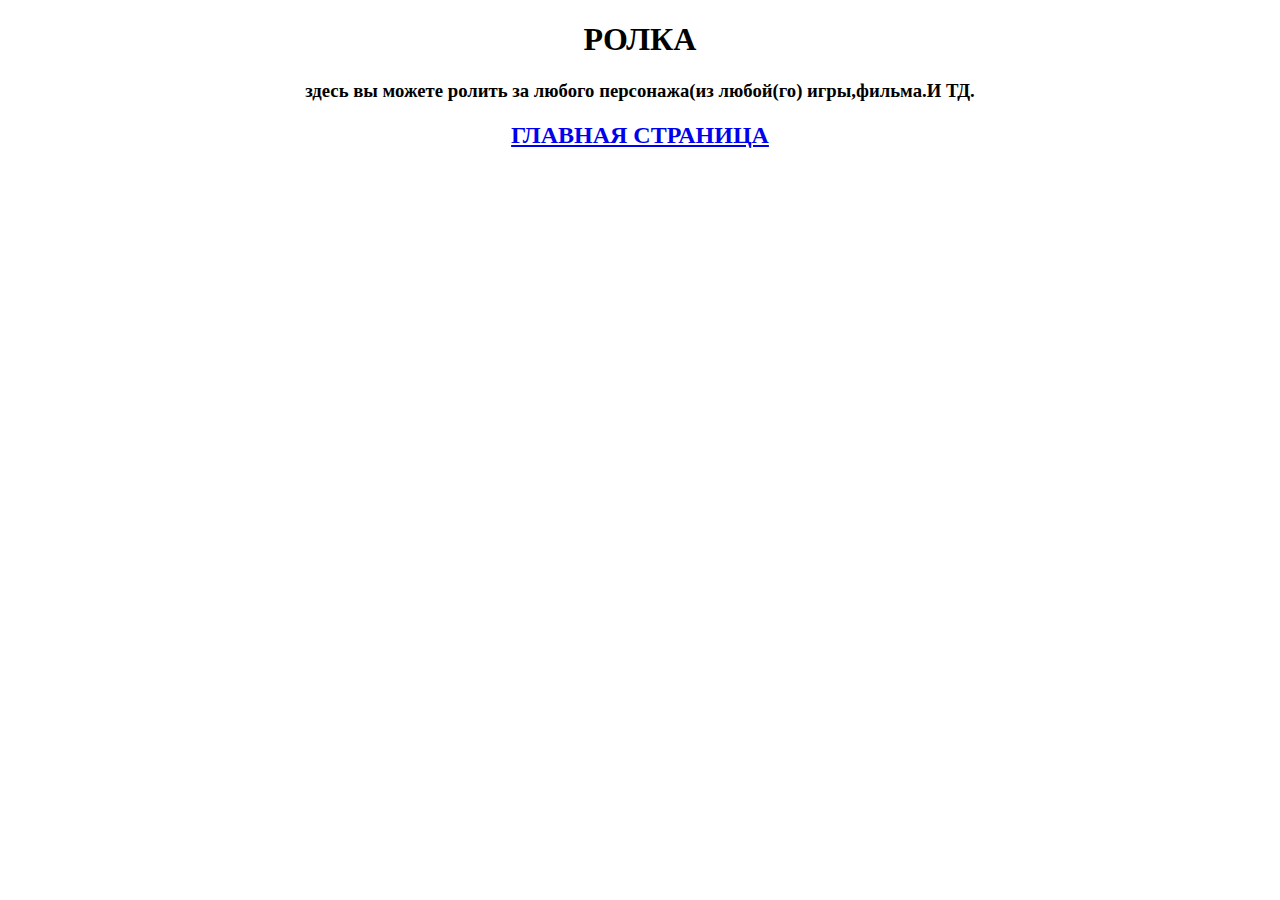
<file: index.html>
<!DOCTYPE html>
<!-- saved from url=(0028)https://rolkato.netlify.app/ -->
<html><head><meta http-equiv="Content-Type" content="text/html; charset=UTF-8">
<style>
body {
    -webkit-animation: colorchange 60s infinite; 
    animation: colorchange 60s infinite;
}
@-webkit-keyframes colorchange {
     0%  {background: #33FFF3;}
    25%  {background: #78281F;}
    50%  {background: #117A65;}
    75%  {background: #DC7633;}
    100% {background: #9B59B6;}
}
@keyframes colorchange {
    0%  {background:  #00FF00;}
    25%  {background: #32CD32;}
    50%  {background: #F0F8FF;}
    75%  {background: #DC7633;}
    100% {background: #9B59B6;}
}   
</style>
<title>главная</title><style type="text/css">@font-face { font-family: Roboto; src: url("chrome-extension://mcgbeeipkmelnpldkobichboakdfaeon/css/Roboto-Regular.ttf"); }</style></head>

 <body><center><h1>РОЛКА</h1></center>
<center><h3>здесь вы можете ролить за любого персонажа(из любой(го) игры,фильма.И ТД.</h3></center>
<center><a href="glavn.html"><h2>ГЛАВНАЯ СТРАНИЦА</h2></a></center>



</body></html>
</file>
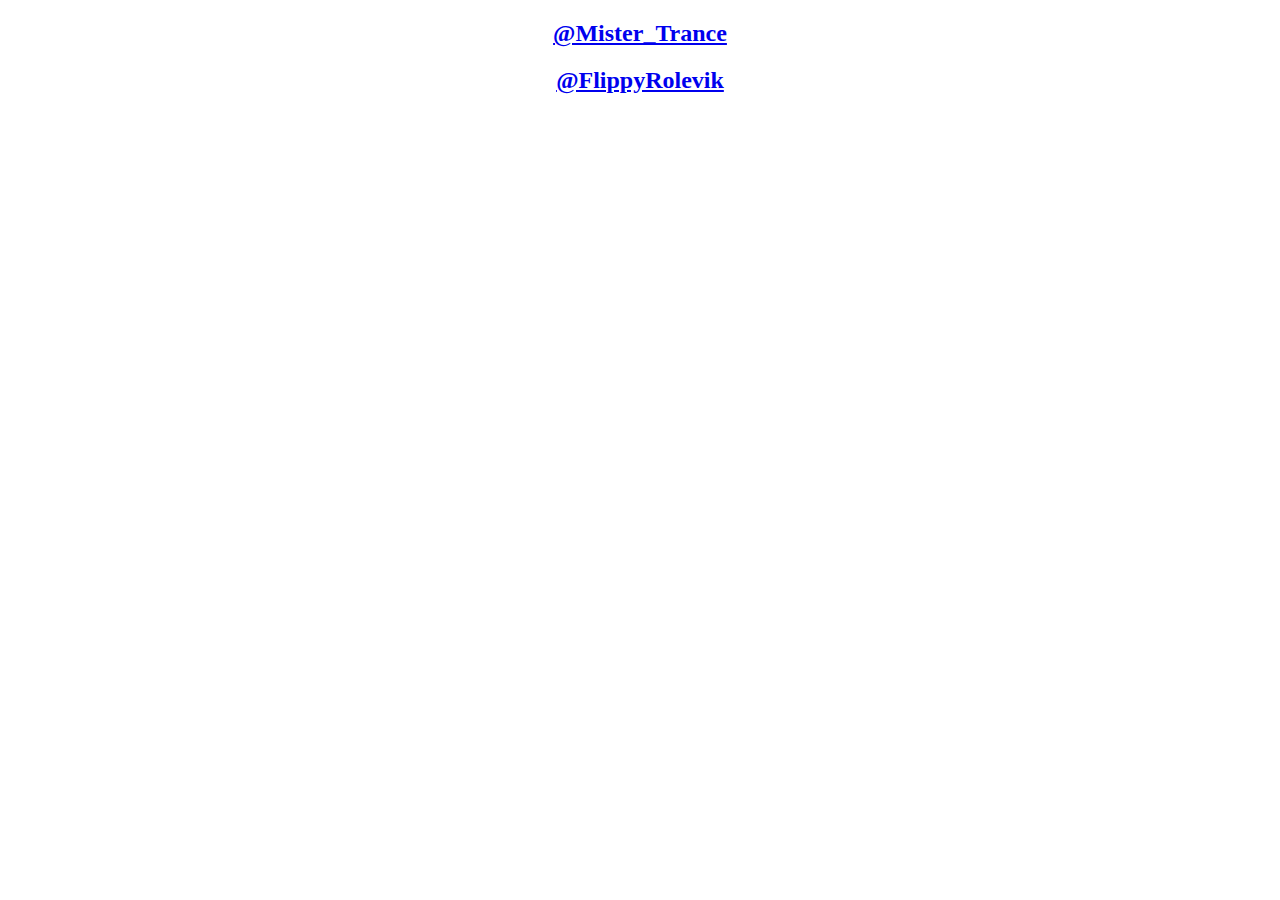
<file: adm.html>
<!DOCTYPE html>
<html>
<head>
     <!-- Yandex.Metrika counter -->
<script type="text/javascript" >
   (function(m,e,t,r,i,k,a){m[i]=m[i]||function(){(m[i].a=m[i].a||[]).push(arguments)};
   m[i].l=1*new Date();k=e.createElement(t),a=e.getElementsByTagName(t)[0],k.async=1,k.src=r,a.parentNode.insertBefore(k,a)})
   (window, document, "script", "https://mc.yandex.ru/metrika/tag.js", "ym");

   ym(89138669, "init", {
        clickmap:true,
        trackLinks:true,
        accurateTrackBounce:true,
        webvisor:true
   });
</script>
<noscript><div><img src="https://mc.yandex.ru/watch/89138669" style="position:absolute; left:-9999px;" alt="" /></div></noscript>
<!-- /Yandex.Metrika counter -->
<style>
body {
    -webkit-animation: colorchange 60s infinite; 
    animation: colorchange 60s infinite;
}
@-webkit-keyframes colorchange {
     0%  {background: #33FFF3;}
    25%  {background: #78281F;}
    50%  {background: #117A65;}
    75%  {background: #DC7633;}
    100% {background: #9B59B6;}
}
@keyframes colorchange {
     0%  {background: #00FF00;}
    25%  {background: #0000FF;}
    50%  {background: #F0F8FF;}
    75%  {background: #DC7633;}
    100% {background: #9B59B6;}
}   
</style>
</head>
<center><a href="admpolsh.html"><h2>@Mister_Trance</h2></a></center>
<center><a href="flipr.html"><h2>@FlippyRolevik</h2></a></center>
<body>
</body>
</html>
</file>
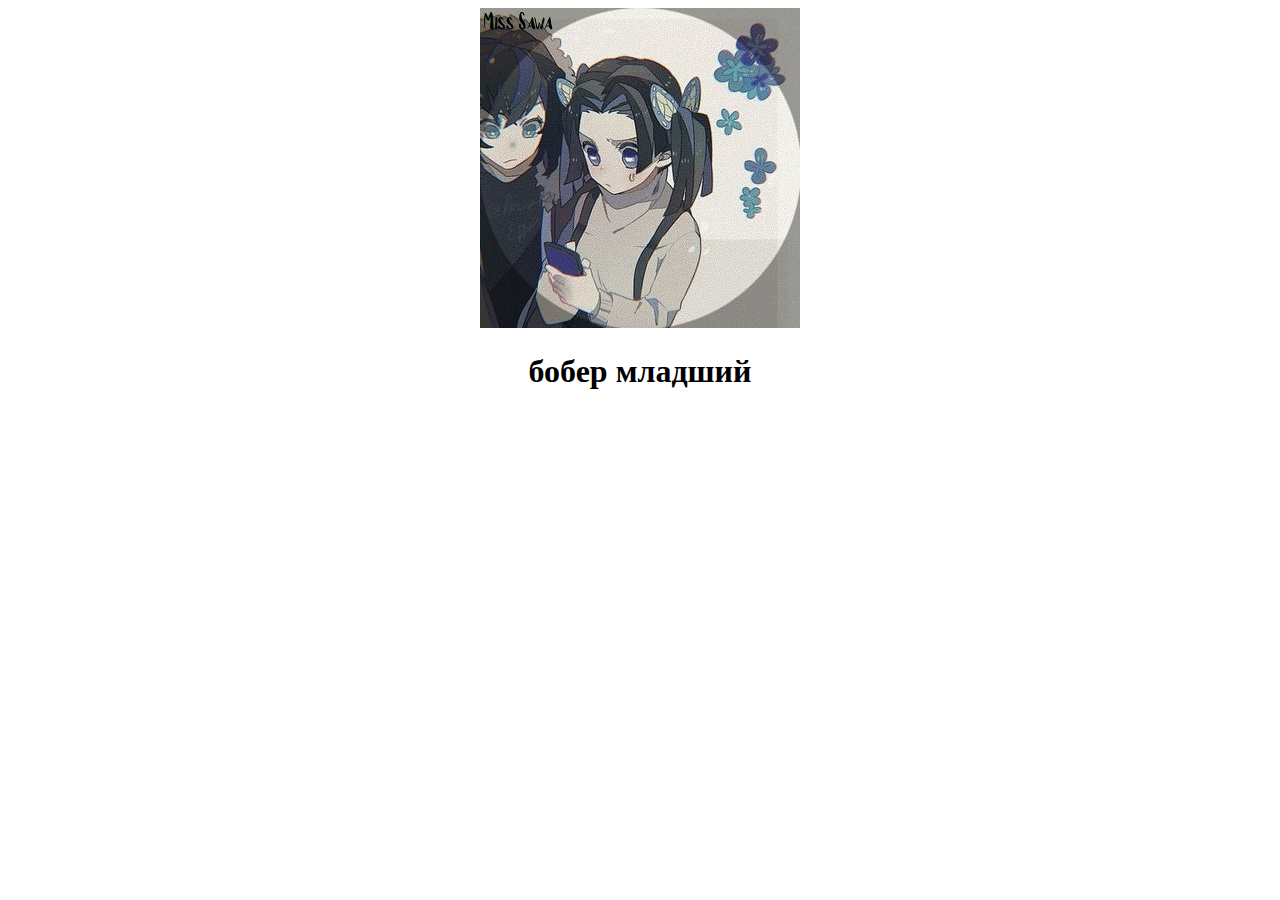
<file: admpolsh.html>
<!DOCTYPE html>
<html>
<head>
     <!-- Yandex.Metrika counter -->
<script type="text/javascript" >
   (function(m,e,t,r,i,k,a){m[i]=m[i]||function(){(m[i].a=m[i].a||[]).push(arguments)};
   m[i].l=1*new Date();k=e.createElement(t),a=e.getElementsByTagName(t)[0],k.async=1,k.src=r,a.parentNode.insertBefore(k,a)})
   (window, document, "script", "https://mc.yandex.ru/metrika/tag.js", "ym");

   ym(89138669, "init", {
        clickmap:true,
        trackLinks:true,
        accurateTrackBounce:true,
        webvisor:true
   });
</script>
<noscript><div><img src="https://mc.yandex.ru/watch/89138669" style="position:absolute; left:-9999px;" alt="" /></div></noscript>
<!-- /Yandex.Metrika counter -->
<style>
body {
    -webkit-animation: colorchange 60s infinite; 
    animation: colorchange 60s infinite;
}
@-webkit-keyframes colorchange {
     0%  {background: #33FFF3;}
    25%  {background: #78281F;}
    50%  {background: #117A65;}
    75%  {background: #DC7633;}
    100% {background: #9B59B6;}
}
@keyframes colorchange {
     0%  {background: #556B2F;}
    25%  {background: #0000FF;}
    50%  {background: #F0F8FF;}
    75%  {background: #DC7633;}
    100% {background: #9B59B6;}
}   
</style>
</head>
<center><img src="polsha.png"></center>
<center><h1>бобер младший </h1></center>
<body>
</body>
</html>
</file>
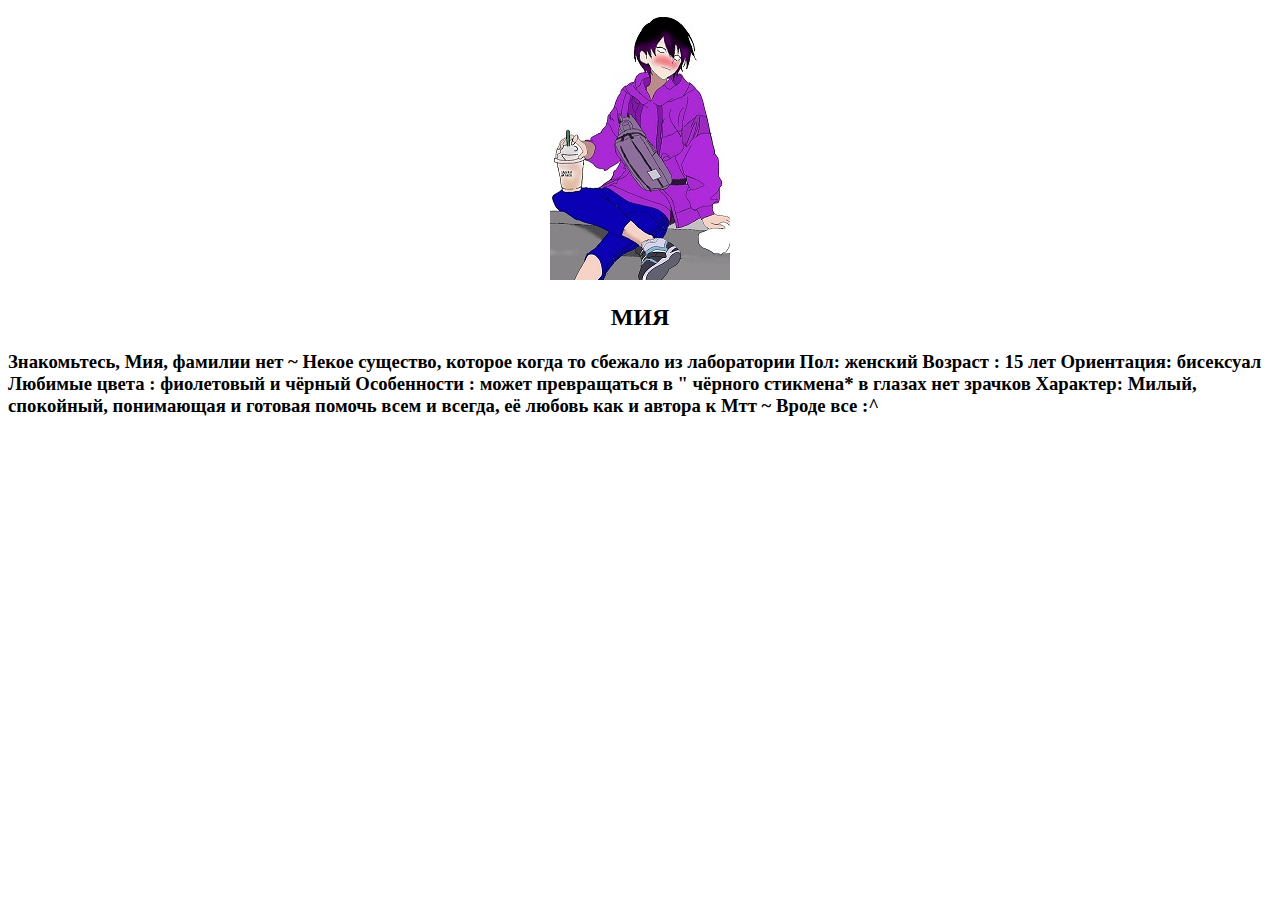
<file: flip.html>
<!DOCTYPE html>
<html>
<head>
     <!-- Yandex.Metrika counter -->
<script type="text/javascript" >
   (function(m,e,t,r,i,k,a){m[i]=m[i]||function(){(m[i].a=m[i].a||[]).push(arguments)};
   m[i].l=1*new Date();k=e.createElement(t),a=e.getElementsByTagName(t)[0],k.async=1,k.src=r,a.parentNode.insertBefore(k,a)})
   (window, document, "script", "https://mc.yandex.ru/metrika/tag.js", "ym");

   ym(89138669, "init", {
        clickmap:true,
        trackLinks:true,
        accurateTrackBounce:true,
        webvisor:true
   });
</script>
<noscript><div><img src="https://mc.yandex.ru/watch/89138669" style="position:absolute; left:-9999px;" alt="" /></div></noscript>
<!-- /Yandex.Metrika counter -->
<style>
body {
    -webkit-animation: colorchange 60s infinite; 
    animation: colorchange 60s infinite;
}
@-webkit-keyframes colorchange {
     0%  {background: #33FFF3;}
    25%  {background: #78281F;}
    50%  {background: #117A65;}
    75%  {background: #DC7633;}
    100% {background: #9B59B6;}
}
@keyframes colorchange {
     0%  {background: #00FF00;}
    25%  {background: #0000FF;}
    50%  {background: #F0F8FF;}
    75%  {background: #DC7633;}
    100% {background: #9B59B6;}
}   
</style>
</head>
<center><img src="m.png"></center>
<center><h2>МИЯ</h2></center>
<h3>Знакомьтесь, Мия, фамилии нет ~
Некое существо, которое когда то сбежало из лаборатории
Пол: женский
Возраст : 15 лет
Ориентация: бисексуал
Любимые цвета : фиолетовый и чёрный
Особенности : может превращаться в " чёрного стикмена* в глазах нет зрачков
Характер:
Милый, спокойный, понимающая и готовая помочь всем и всегда, её любовь как и автора к Мтт ~
Вроде все :^</h3>
<body>
</body>
</html>
</file>
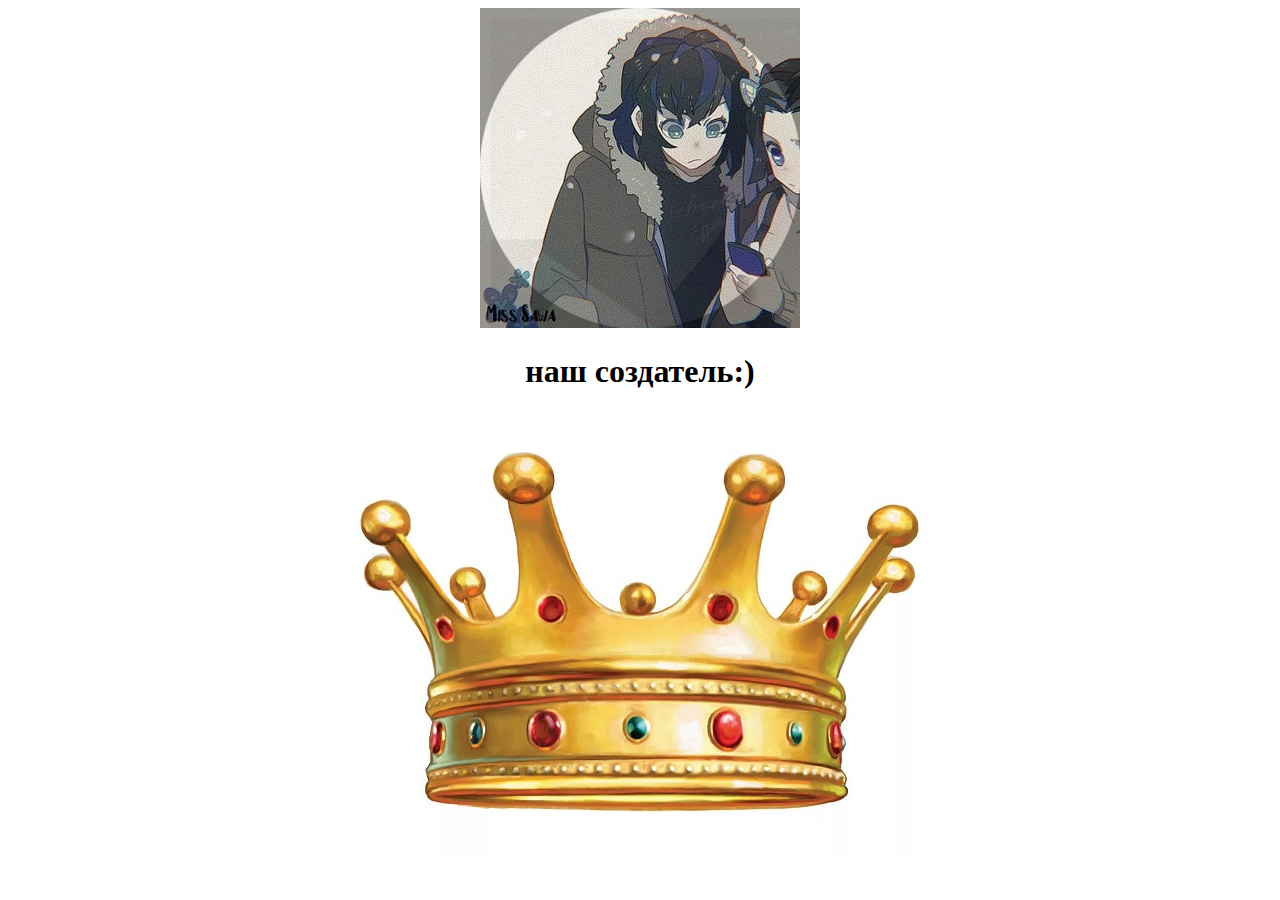
<file: flipr.html>
<!DOCTYPE html>
<html>
<head>
     <!-- Yandex.Metrika counter -->
<script type="text/javascript" >
   (function(m,e,t,r,i,k,a){m[i]=m[i]||function(){(m[i].a=m[i].a||[]).push(arguments)};
   m[i].l=1*new Date();k=e.createElement(t),a=e.getElementsByTagName(t)[0],k.async=1,k.src=r,a.parentNode.insertBefore(k,a)})
   (window, document, "script", "https://mc.yandex.ru/metrika/tag.js", "ym");

   ym(89138669, "init", {
        clickmap:true,
        trackLinks:true,
        accurateTrackBounce:true,
        webvisor:true
   });
</script>
<noscript><div><img src="https://mc.yandex.ru/watch/89138669" style="position:absolute; left:-9999px;" alt="" /></div></noscript>
<!-- /Yandex.Metrika counter -->
<style>
body {
    -webkit-animation: colorchange 60s infinite; 
    animation: colorchange 60s infinite;
}
@-webkit-keyframes colorchange {
     0%  {background: #33FFF3;}
    25%  {background: #78281F;}
    50%  {background: #117A65;}
    75%  {background: #DC7633;}
    100% {background: #9B59B6;}
}
@keyframes colorchange {
     0%  {background: #00FF00;}
    25%  {background: #0000FF;}
    50%  {background: #F0F8FF;}
    75%  {background: #DC7633;}
    100% {background: #9B59B6;}
}   
</style>
</head>
<center><img src="flipr.png"></center>
<center><h1>наш создатель:)</h1></center>
<center><img src="fliprc.png"></center>
<body>
</body>
</html>
</file>
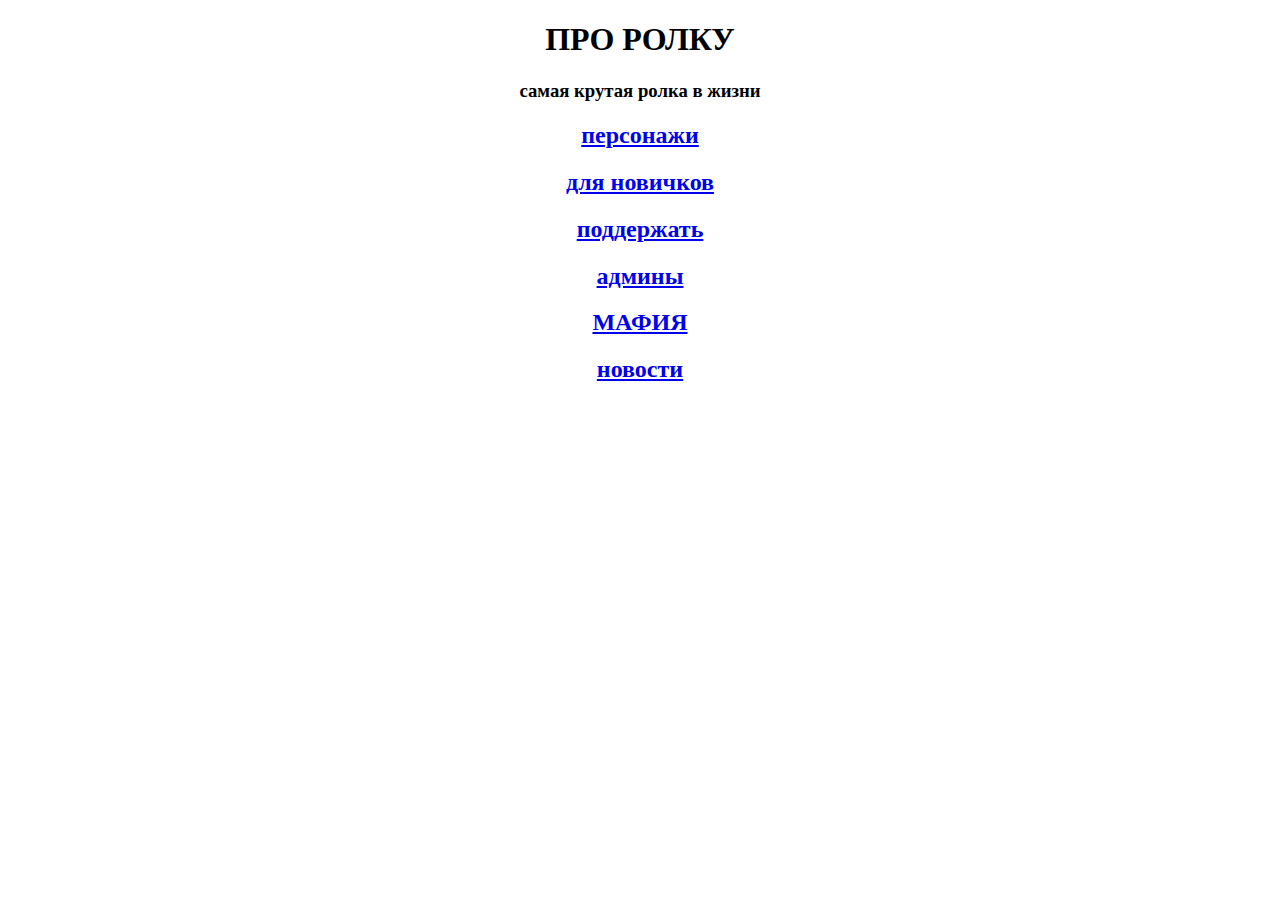
<file: glavn.html>
<!DOCTYPE html>
<!-- saved from url=(0038)https://rolkato.netlify.app/glavn.html -->
<html><head><meta http-equiv="Content-Type" content="text/html; charset=UTF-8">
     <!-- Yandex.Metrika counter -->
<script async="" src="./glavn_files/tag.js"></script><script type="text/javascript">
   (function(m,e,t,r,i,k,a){m[i]=m[i]||function(){(m[i].a=m[i].a||[]).push(arguments)};
   m[i].l=1*new Date();k=e.createElement(t),a=e.getElementsByTagName(t)[0],k.async=1,k.src=r,a.parentNode.insertBefore(k,a)})
   (window, document, "script", "https://mc.yandex.ru/metrika/tag.js", "ym");

   ym(89138669, "init", {
        clickmap:true,
        trackLinks:true,
        accurateTrackBounce:true,
        webvisor:true
   });
</script>
<noscript><div><img src="https://mc.yandex.ru/watch/89138669" style="position:absolute; left:-9999px;" alt="" /></div></noscript>
<!-- /Yandex.Metrika counter -->
<style>
body {
    -webkit-animation: colorchange 60s infinite; 
    animation: colorchange 60s infinite;
}
@-webkit-keyframes colorchange {
     0%  {background: #33FFF3;}
    25%  {background: #78281F;}
    50%  {background: #117A65;}
    75%  {background: #DC7633;}
    100% {background: #9B59B6;}
}
@keyframes colorchange {
     0%  {background: #556B2F;}
    25%  {background: #0000FF;}
    50%  {background: #F0F8FF;}
    75%  {background: #DC7633;}
    100% {background: #9B59B6;}
}   
</style>
<style type="text/css">@font-face { font-family: Roboto; src: url("chrome-extension://mcgbeeipkmelnpldkobichboakdfaeon/css/Roboto-Regular.ttf"); }</style></head>
<body><center><h1>ПРО РОЛКУ</h1></center>
<center><h3>самая крутая ролка в жизни</h3></center>
<center><a href="pers.html"><h2>персонажи</h2></a></center>
<center><a href="nov.html"><h2>для новичков</h2></a></center>
<center><a href="pod.html"><h2>поддержать</h2></a></center>
<center><a href="adm.html"><h2>админы</h2></a></center>
<center><a href="mafia.html"><h2>МАФИЯ</h2></a></center>
<center><a href="novost.html"><h2>новости</h2></a></center>





</body></html>
</file>
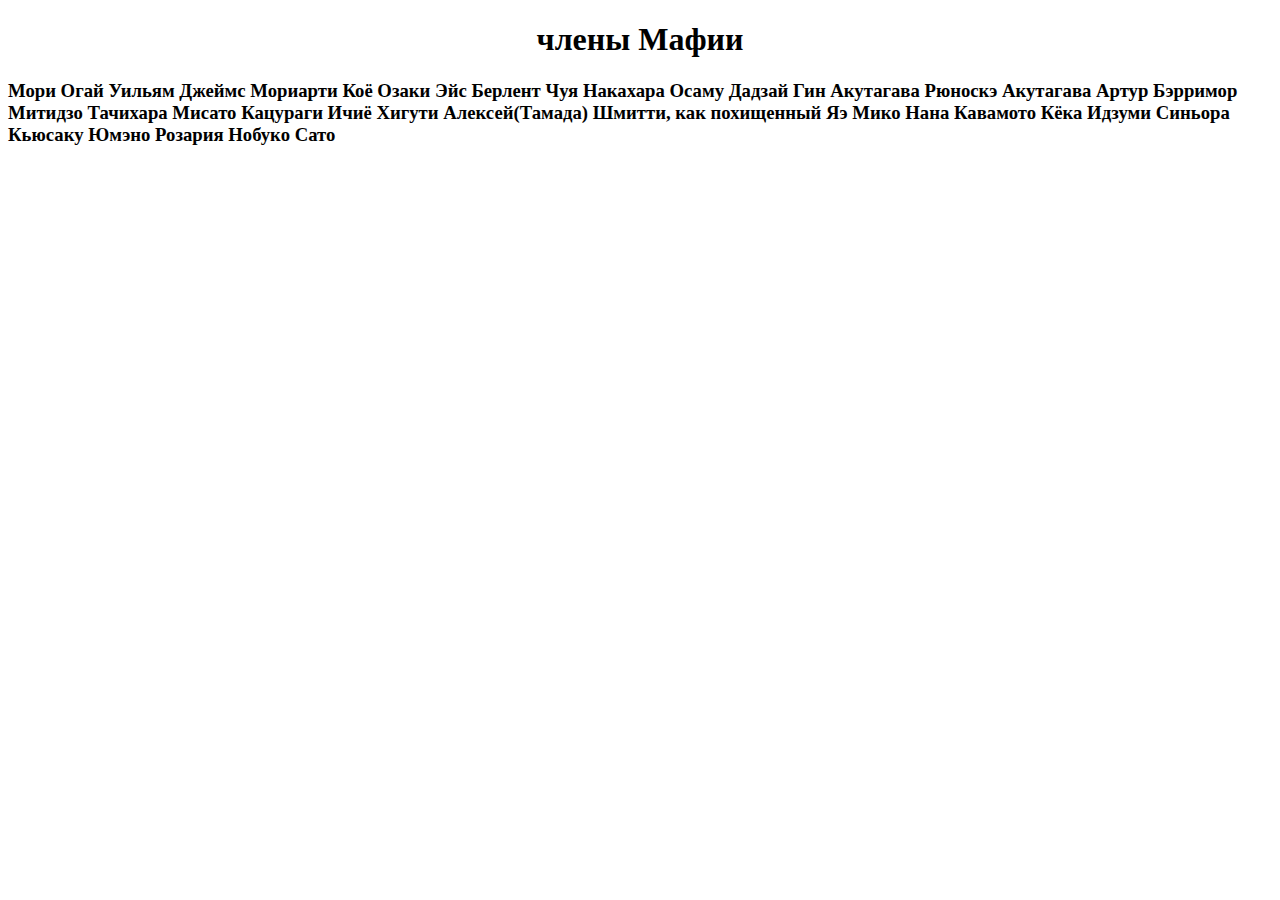
<file: glavnmaf.html>
<!DOCTYPE html>
<html>
<head>
<!-- Yandex.Metrika counter -->
<script type="text/javascript" >
   (function(m,e,t,r,i,k,a){m[i]=m[i]||function(){(m[i].a=m[i].a||[]).push(arguments)};
   m[i].l=1*new Date();k=e.createElement(t),a=e.getElementsByTagName(t)[0],k.async=1,k.src=r,a.parentNode.insertBefore(k,a)})
   (window, document, "script", "https://mc.yandex.ru/metrika/tag.js", "ym");

   ym(89138669, "init", {
        clickmap:true,
        trackLinks:true,
        accurateTrackBounce:true,
        webvisor:true
   });
</script>
<noscript><div><img src="https://mc.yandex.ru/watch/89138669" style="position:absolute; left:-9999px;" alt="" /></div></noscript>
<!-- /Yandex.Metrika counter -->
<style>
body {
    -webkit-animation: colorchange 60s infinite; 
    animation: colorchange 60s infinite;
}
@-webkit-keyframes colorchange {
     0%  {background: #8d3c3c;}
    25%  {background: #78281F;}
    50%  {background: #117A65;}
    75%  {background: #DC7633;}
    100% {background: #9B59B6;}
}
@keyframes colorchange {
    0%  {background:  #8d3c3c;}
    25%  {background: #8d3c3c;}
    50%  {background: #663d3d;}
    75%  {background: #8d3c3c;}
    100% {background: #8d3c3c;}
}   
</style>
</head>
<body>
    <center><h1>члены Мафии</h1></center>
<h3>Мори Огай
Уильям Джеймс Мориарти
Коё Озаки
Эйс Берлент
Чуя Накахара
Осаму Дадзай
Гин Акутагава
Рюноскэ Акутагава
Артур Бэрримор
Митидзо Тачихара
Мисато Кацураги
Ичиё Хигути
Алексей(Тамада) 
Шмитти, как похищенный
Яэ Мико
Нана Кавамото
Кёка Идзуми 
Синьора
Кьюсаку Юмэно
Розария
Нобуко Сато
</h3>
</body>
</html>
</file>
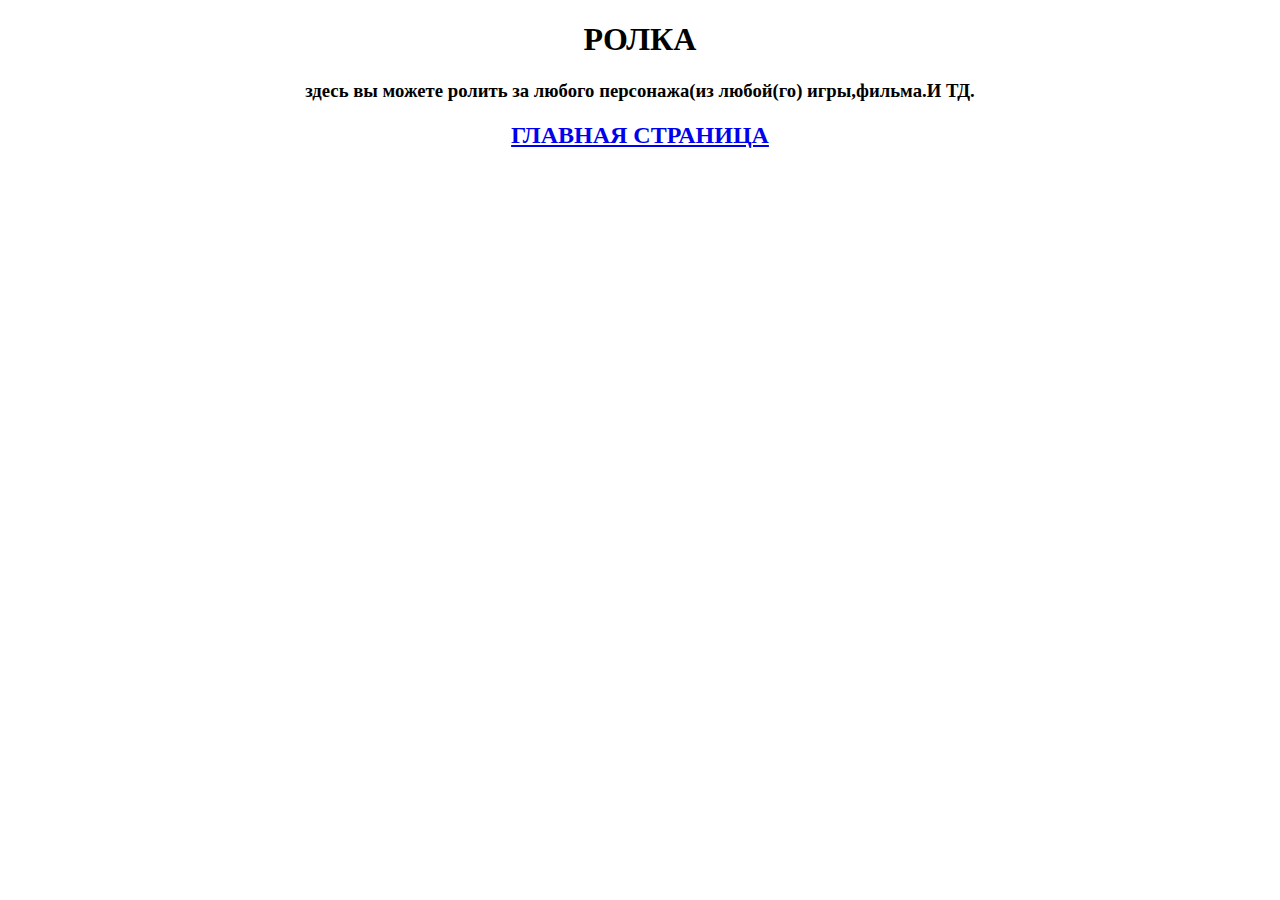
<file: home.html>
<!DOCTYPE html>
<!-- saved from url=(0028)https://rolkato.netlify.app/ -->
<html><head><meta http-equiv="Content-Type" content="text/html; charset=UTF-8">
<style>
body {

}

</style>
<title>главная</title><style type="text/css">@font-face { font-family: Roboto; src: url("chrome-extension://mcgbeeipkmelnpldkobichboakdfaeon/css/Roboto-Regular.ttf"); }</style></head>

 <body><center><h1>РОЛКА</h1></center>
<center><h3>здесь вы можете ролить за любого персонажа(из любой(го) игры,фильма.И ТД.</h3></center>
<center><a href="glavn.html"><h2>ГЛАВНАЯ СТРАНИЦА</h2></a></center>



</body></html>
</file>
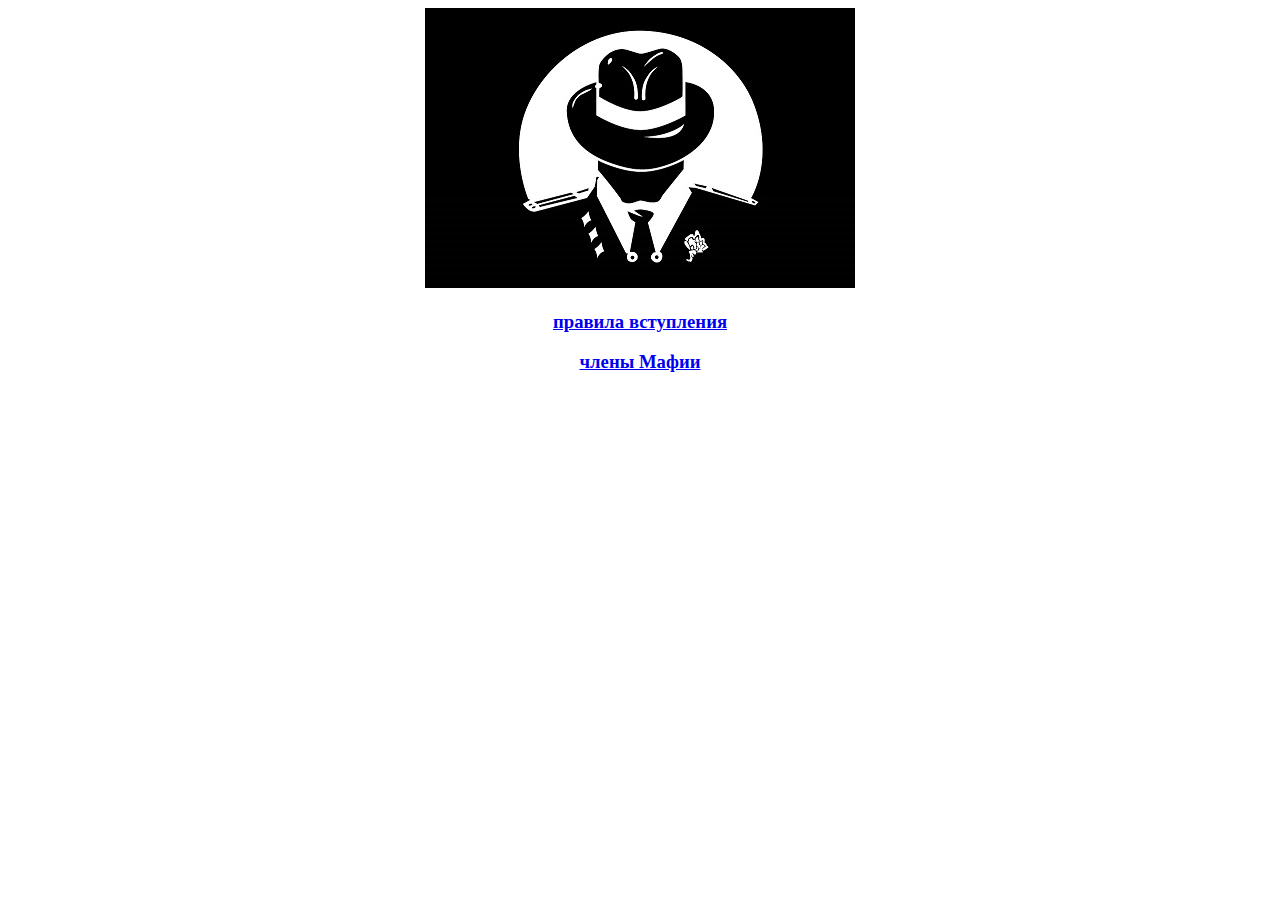
<file: mafia.html>
<!DOCTYPE html>
<div>
<html>
<head>
    <!-- Yandex.Metrika counter -->
<script type="text/javascript" >
   (function(m,e,t,r,i,k,a){m[i]=m[i]||function(){(m[i].a=m[i].a||[]).push(arguments)};
   m[i].l=1*new Date();k=e.createElement(t),a=e.getElementsByTagName(t)[0],k.async=1,k.src=r,a.parentNode.insertBefore(k,a)})
   (window, document, "script", "https://mc.yandex.ru/metrika/tag.js", "ym");

   ym(89138669, "init", {
        clickmap:true,
        trackLinks:true,
        accurateTrackBounce:true,
        webvisor:true
   });
</script>
<noscript><div><img src="https://mc.yandex.ru/watch/89138669" style="position:absolute; left:-9999px;" alt="" /></div></noscript>
<!-- /Yandex.Metrika counter -->
<style>
body {
    -webkit-animation: colorchange 60s infinite; 
    animation: colorchange 60s infinite;
}
@-webkit-keyframes colorchange {
     0%  {background: #8d3c3c;}
    25%  {background: #78281F;}
    50%  {background: #117A65;}
    75%  {background: #DC7633;}
    100% {background: #9B59B6;}
}
@keyframes colorchange {
    0%  {background:  #8d3c3c;}
    25%  {background: #8d3c3c;}
    50%  {background: #663d3d;}
    75%  {background: #8d3c3c;}
    100% {background: #8d3c3c;}
}   
</style>
</head>
<center><img src="mafia.png"></center>
<center><a href="pravila.html"><h3>правила вступления</h3></a></center>
<center><a href="glavnmaf.html"><h3>члены Мафии</h3></a></center>
<body>
</body>
</html>
</div>
</file>
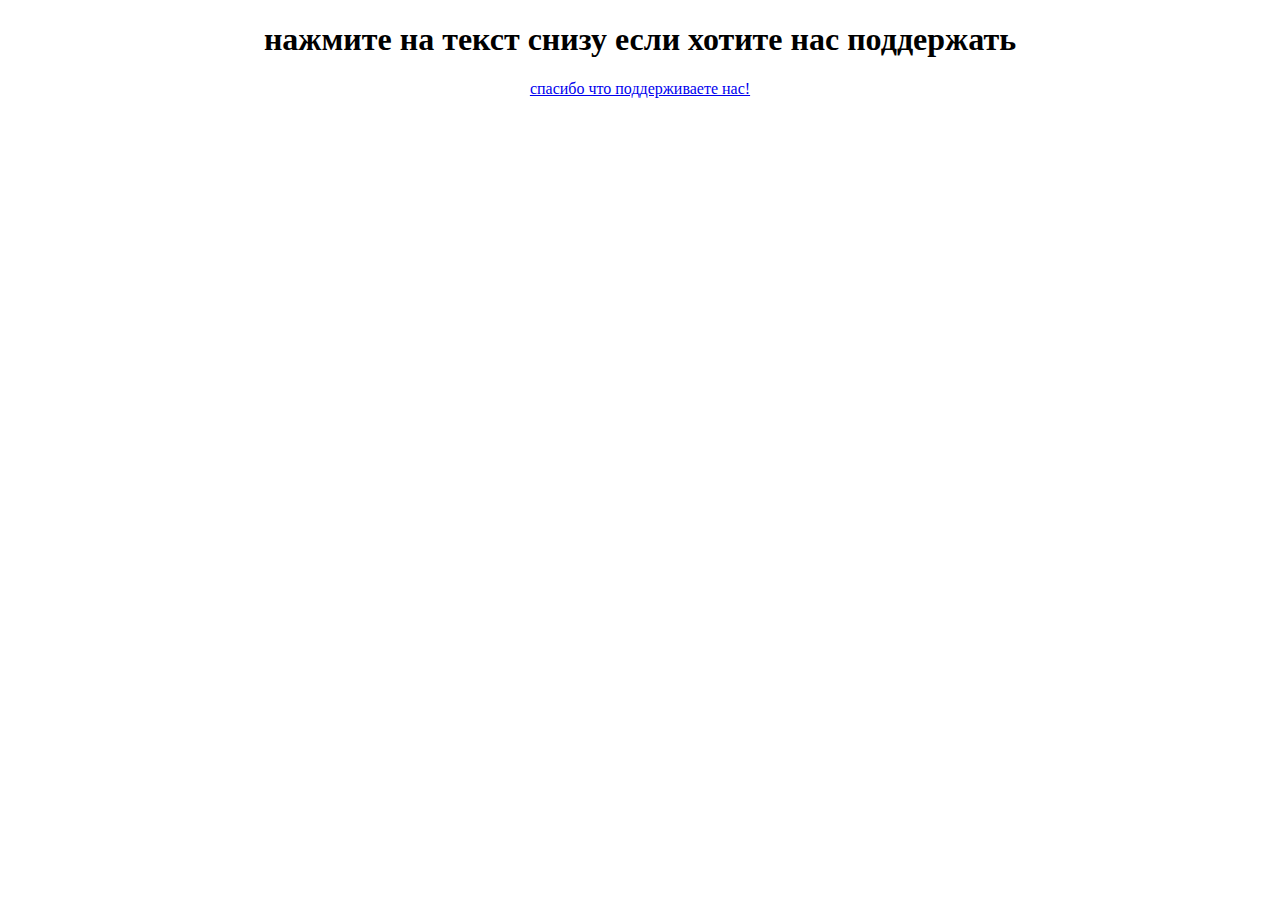
<file: money.html>
<!DOCTYPE html>
<html>
<head>
	<meta charset="utf-8">
	<meta name="viewport" content="width=device-width, initial-scale=1">
	<title>спасибо!</title>
</head>
<body>
	<center><h1>нажмите на текст снизу если хотите нас поддержать</h1></center>
<center><a href="
https://shre.su/VXU4">спасибо что поддерживаете нас!</a></center>
</body>
</html>
</file>
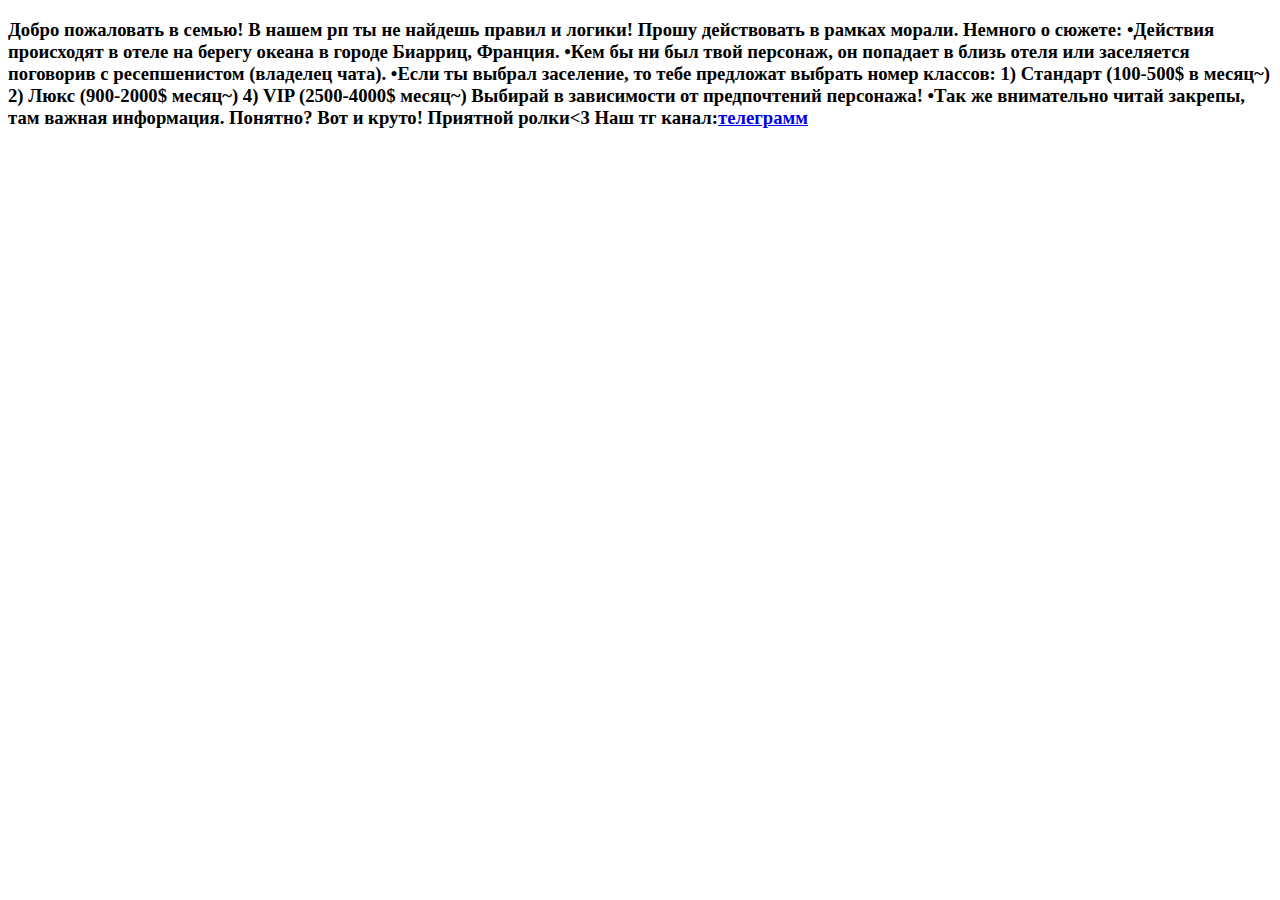
<file: nov.html>
<!DOCTYPE html>
<html>
<head>
     <!-- Yandex.Metrika counter -->
<script type="text/javascript" >
   (function(m,e,t,r,i,k,a){m[i]=m[i]||function(){(m[i].a=m[i].a||[]).push(arguments)};
   m[i].l=1*new Date();k=e.createElement(t),a=e.getElementsByTagName(t)[0],k.async=1,k.src=r,a.parentNode.insertBefore(k,a)})
   (window, document, "script", "https://mc.yandex.ru/metrika/tag.js", "ym");

   ym(89138669, "init", {
        clickmap:true,
        trackLinks:true,
        accurateTrackBounce:true,
        webvisor:true
   });
</script>
<noscript><div><img src="https://mc.yandex.ru/watch/89138669" style="position:absolute; left:-9999px;" alt="" /></div></noscript>
<!-- /Yandex.Metrika counter -->
<style>
body {
    -webkit-animation: colorchange 60s infinite; 
    animation: colorchange 60s infinite;
}
@-webkit-keyframes colorchange {
     0%  {background: #33FFF3;}
    25%  {background: #78281F;}
    50%  {background: #117A65;}
    75%  {background: #DC7633;}
    100% {background: #9B59B6;}
}
@keyframes colorchange {
     0%  {background: #00FF00;}
    25%  {background: #0000FF;}
    50%  {background: #F0F8FF;}
    75%  {background: #DC7633;}
    100% {background: #9B59B6;}
}   
</style>
</head>
<h3>Добро пожаловать в семью! 
В нашем рп ты не найдешь правил и логики! 
Прошу действовать в рамках морали. 
Немного о сюжете:
•Действия происходят в отеле на берегу океана в городе Биарриц, Франция. 
•Кем бы ни был твой персонаж, он попадает в близь отеля или заселяется поговорив с ресепшенистом (владелец чата). 
•Если ты выбрал заселение, то тебе предложат выбрать номер классов:
1) Стандарт (100-500$ в месяц~) 
2) Люкс (900-2000$ месяц~) 
4) VIP (2500-4000$ месяц~) 
Выбирай в зависимости от предпочтений персонажа! 
•Так же внимательно читай закрепы, там важная информация. 
Понятно? Вот и круто! Приятной ролки<3
Наш тг канал:<a href="https://t.me/+8ZmnDdXdvv9jYzVi">телеграмм</a></h3>
<body>
</body>
</html>
</file>
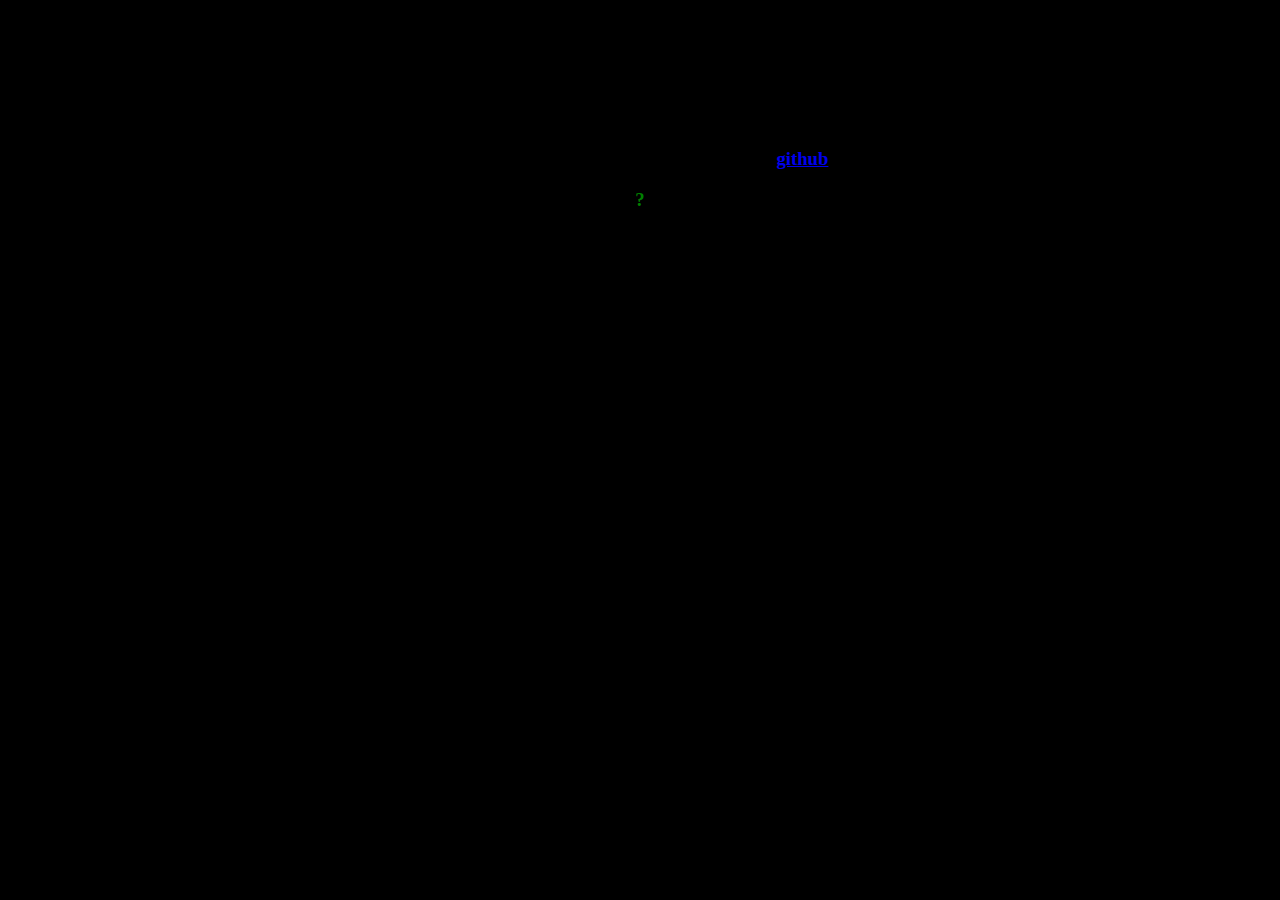
<file: novost.html>
<!DOCTYPE html>
<html>
<head>
  <link rel="stylesheet" type="text/css" href="css/style.css">
<style>
body 
</style>
</head>
<center><h2>Новости ролевой игры</h2></center>
<center><h3>~15.06.2022 00:12-запущен бета-тест раздела "новости"~</h3></center>
<center><h3>~15.06.2022 10:45-исправлен бета-тест(раздел "новости")~</h3></center>
<center><h3>~15.06.2022 12:08-сайт опубликован на<a href="https://github.com/CRONY-python-codes/roleva-page">github</a></h3></center>
  <center><font color ="green"><h3>?</h3></font></center>
</file>
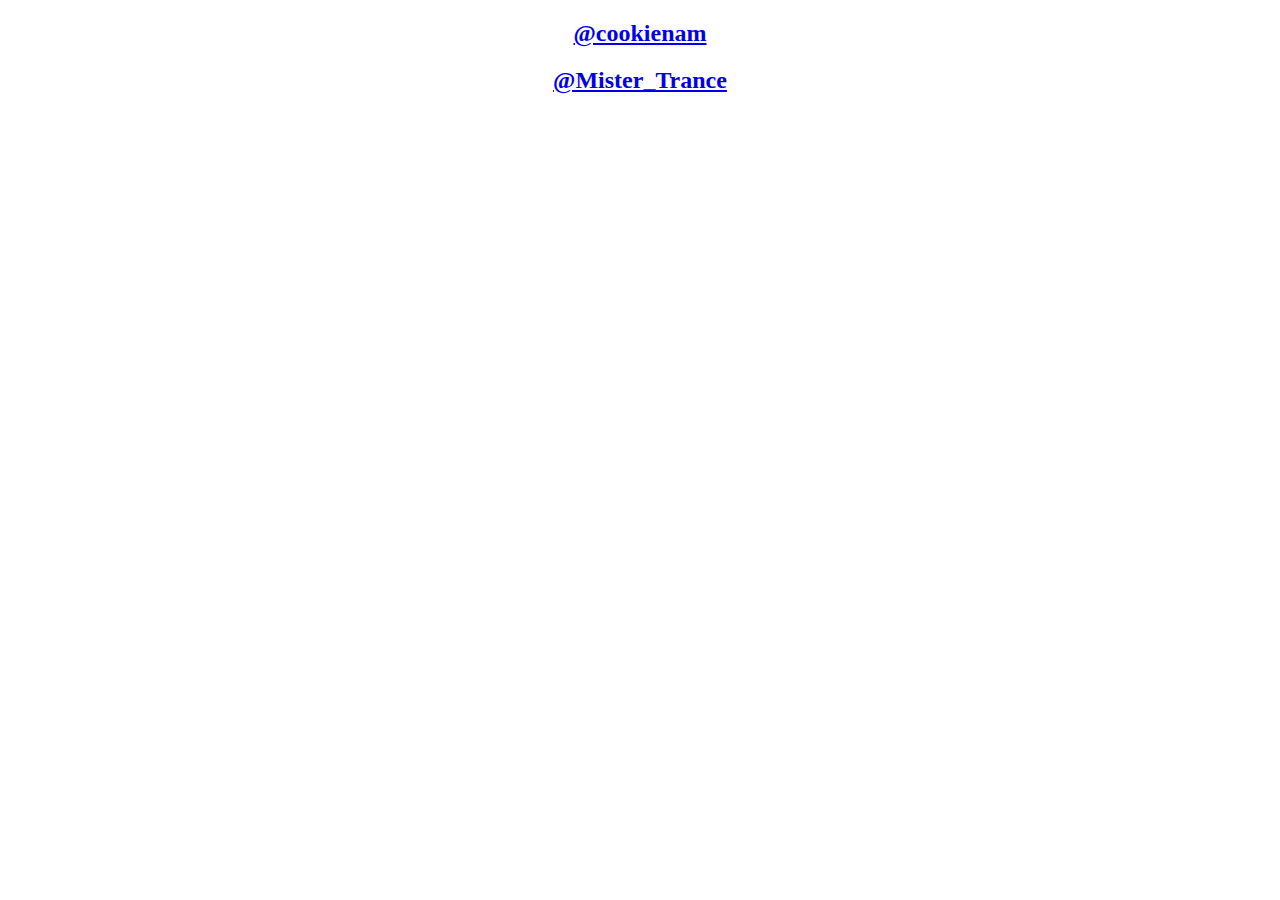
<file: pers.html>
<!DOCTYPE html>
<html>
<head>
     <!-- Yandex.Metrika counter -->
<script type="text/javascript" >
   (function(m,e,t,r,i,k,a){m[i]=m[i]||function(){(m[i].a=m[i].a||[]).push(arguments)};
   m[i].l=1*new Date();k=e.createElement(t),a=e.getElementsByTagName(t)[0],k.async=1,k.src=r,a.parentNode.insertBefore(k,a)})
   (window, document, "script", "https://mc.yandex.ru/metrika/tag.js", "ym");

   ym(89138669, "init", {
        clickmap:true,
        trackLinks:true,
        accurateTrackBounce:true,
        webvisor:true
   });
</script>
<noscript><div><img src="https://mc.yandex.ru/watch/89138669" style="position:absolute; left:-9999px;" alt="" /></div></noscript>
<!-- /Yandex.Metrika counter -->
<style>
body {
    -webkit-animation: colorchange 60s infinite; 
    animation: colorchange 60s infinite;
}
@-webkit-keyframes colorchange {
     0%  {background: #33FFF3;}
    25%  {background: #78281F;}
    50%  {background: #117A65;}
    75%  {background: #DC7633;}
    100% {background: #9B59B6;}
}
@keyframes colorchange {
     0%  {background: #00FF00;}
    25%  {background: #0000FF;}
    50%  {background: #F0F8FF;}
    75%  {background: #DC7633;}
    100% {background: #9B59B6;}
}   
</style>
</head>
<center><a href="flip.html"><h2>@cookienam</h2></a></center>
<center><a href="polsh.html"><h2>@Mister_Trance</h2></a></center>
<body>
</body>
</html>
</file>
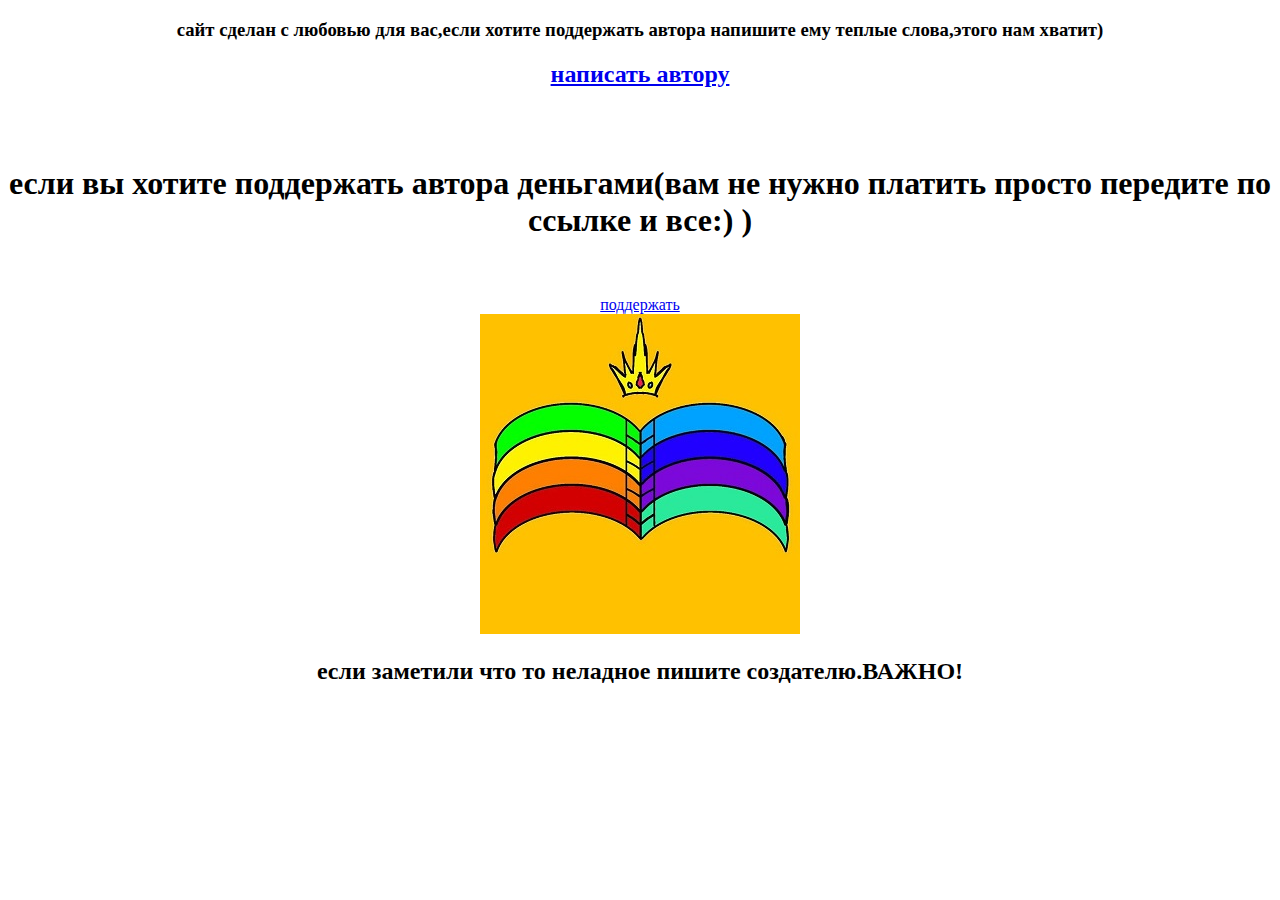
<file: pod.html>
<!DOCTYPE html>
<html>
<head>
     <!-- Yandex.Metrika counter -->
<script type="text/javascript" >
   (function(m,e,t,r,i,k,a){m[i]=m[i]||function(){(m[i].a=m[i].a||[]).push(arguments)};
   m[i].l=1*new Date();k=e.createElement(t),a=e.getElementsByTagName(t)[0],k.async=1,k.src=r,a.parentNode.insertBefore(k,a)})
   (window, document, "script", "https://mc.yandex.ru/metrika/tag.js", "ym");

   ym(89138669, "init", {
        clickmap:true,
        trackLinks:true,
        accurateTrackBounce:true,
        webvisor:true
   });
</script>
<noscript><div><img src="https://mc.yandex.ru/watch/89138669" style="position:absolute; left:-9999px;" alt="" /></div></noscript>
<!-- /Yandex.Metrika counter -->
<style>
body {

</style>
</head>
<center><h3>сайт сделан с любовью для вас,если хотите поддержать автора напишите ему теплые слова,этого нам хватит)</h3></center>
<center><a href="https://t.me/magomed_u"><h2>написать автору</h2></a></center>
<br>
<br>
<center><h1>если вы хотите поддержать автора деньгами(вам не нужно платить просто передите по ссылке и все:) )</h1></center>
<br>
<br>
<center><li><a href="money.html"><i class=""></i>поддержать</a></li></center>
<center><img src="crony.png"></center>
<center><h2>если заметили что то неладное пишите создателю.ВАЖНО!</h2></center>

<body>
</body>
</html>
</file>
<file: css/style.css>
body{
 background-image: url("");
 	background: #000000;
}
header{
 margin-top: 200px;
 font-family: Cuprum, Arial, Helvetica, sans-serif;
}
.dws-menu *{
 margin: 0;
 padding: 0;
}
.dws-menu ul,
.dws-menu ol{
 list-style: none;
}
.dws-menu > ul{
 display: flex;
 justify-content: center;
}
.dws-menu > ul li{
 position: relative;
 border-right: 1px solid #c7c8ca;
}
.dws-menu > ul li:first-child{
 border-left: 1px solid #b2b3b5;
}
.dws-menu > ul li:last-child{
 border-right: 1px solid #babbbd;
}
.dws-menu > ul li > a i.fa{
 position: absolute;
 top: 15px;
 left: 12px;
 font-size: 18px;
}
.dws-menu > ul li a{
 display: block;
 /* Permalink - use to edit and share this gradient: http://colorzilla.com/gradient-editor/#c9c9c9+0,f6f6f6+2,c4c5c7+98,757577+100;Custom+3 */
 background: rgb(201,201,201); /* Old browsers */
 background: -moz-linear-gradient(top,  rgba(201,201,201,1) 0%, rgba(246,246,246,1) 2%, rgba(196,197,199,1) 98%, rgba(117,117,119,1) 100%); /* FF3.6-15 */
 background: -webkit-linear-gradient(top,  rgba(201,201,201,1) 0%,rgba(246,246,246,1) 2%,rgba(196,197,199,1) 98%,rgba(117,117,119,1) 100%); /* Chrome10-25,Safari5.1-6 */
 background: linear-gradient(to bottom,  rgba(201,201,201,1) 0%,rgba(246,246,246,1) 2%,rgba(196,197,199,1) 98%,rgba(117,117,119,1) 100%); /* W3C, IE10+, FF16+, Chrome26+, Opera12+, Safari7+ */
 filter: progid:DXImageTransform.Microsoft.gradient( startColorstr='#c9c9c9', endColorstr='#757577',GradientType=0 ); /* IE6-9 */

 padding: 15px 30px 15px 40px;
 font-size: 14px;
 color: #454547;
 text-decoration: none;
 text-transform:uppercase;
 transition: all 0.3s ease;
}
.dws-menu li a:hover{
 /* Permalink - use to edit and share this gradient: http://colorzilla.com/gradient-editor/#e0e1e5+0,454547+2,454547+98,e0e1e5+100 */
 background: rgb(224,225,229); /* Old browsers */
 background: -moz-linear-gradient(top,  rgba(224,225,229,1) 0%, rgba(69,69,71,1) 2%, rgba(69,69,71,1) 98%, rgba(224,225,229,1) 100%); /* FF3.6-15 */
 background: -webkit-linear-gradient(top,  rgba(224,225,229,1) 0%,rgba(69,69,71,1) 2%,rgba(69,69,71,1) 98%,rgba(224,225,229,1) 100%); /* Chrome10-25,Safari5.1-6 */
 background: linear-gradient(to bottom,  rgba(224,225,229,1) 0%,rgba(69,69,71,1) 2%,rgba(69,69,71,1) 98%,rgba(224,225,229,1) 100%); /* W3C, IE10+, FF16+, Chrome26+, Opera12+, Safari7+ */
 filter: progid:DXImageTransform.Microsoft.gradient( startColorstr='#e0e1e5', endColorstr='#e0e1e5',GradientType=0 ); /* IE6-9 */

 color: #ffffff;
 box-shadow: 1px 5px 10px -5px black;
 transition: all 0.3s ease;
}

/*sub menu*/
.dws-menu li ul{
 position: absolute;
 min-width: 150px;
 display: none;
}
.dws-menu li > ul li{
 border: 1px solid #c7c8ca;
}
.dws-menu li > ul li a{
 padding: 10px;
 text-transform: none;
 background: #e4e4e5;
}
.dws-menu li > ul li ul{
 position: absolute;
 right: -150px;
 top: 0;
}
.dws-menu li:hover > ul{
 display: block;
}
</file>
